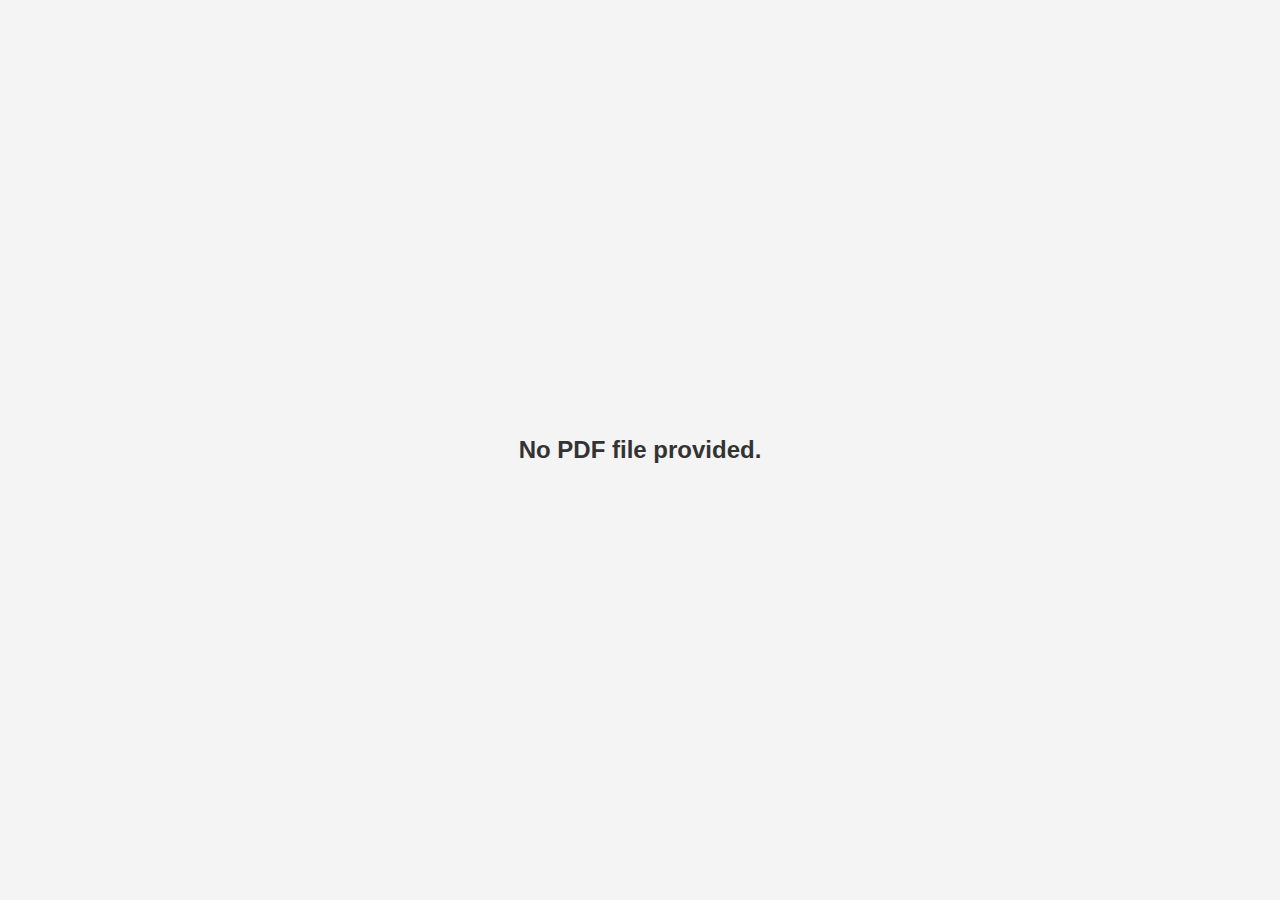
<file: templates/displayPdf.html>
<!DOCTYPE html>
<html lang="en">
<head>
    <meta charset="UTF-8">
    <meta name="viewport" content="width=device-width, initial-scale=1.0">
    <title>Display PDF</title>
    <style>
        body {
            font-family: Arial, sans-serif;
            background-color: #f4f4f4;
            color: #333;
            display: flex;
            flex-direction: column;
            align-items: center;
            justify-content: center;
            height: 100vh;
            margin: 0;
        }
        iframe {
            width: 80%;
            height: 80%;
            border: none;
            box-shadow: 0 4px 20px rgba(0, 0, 0, 0.1);
        }
    </style>
</head>
<body>
    <h1>PDF Document</h1>
    <iframe id="pdfViewer" src=""></iframe>
    <script>
        const urlParams = new URLSearchParams(window.location.search);
        const pdfUrl = urlParams.get('file');
        if (pdfUrl) {
            document.getElementById('pdfViewer').src = pdfUrl;
        } else {
            document.body.innerHTML = '<h2>No PDF file provided.</h2>';
        }
    </script>
</body>
</html>
</file>
